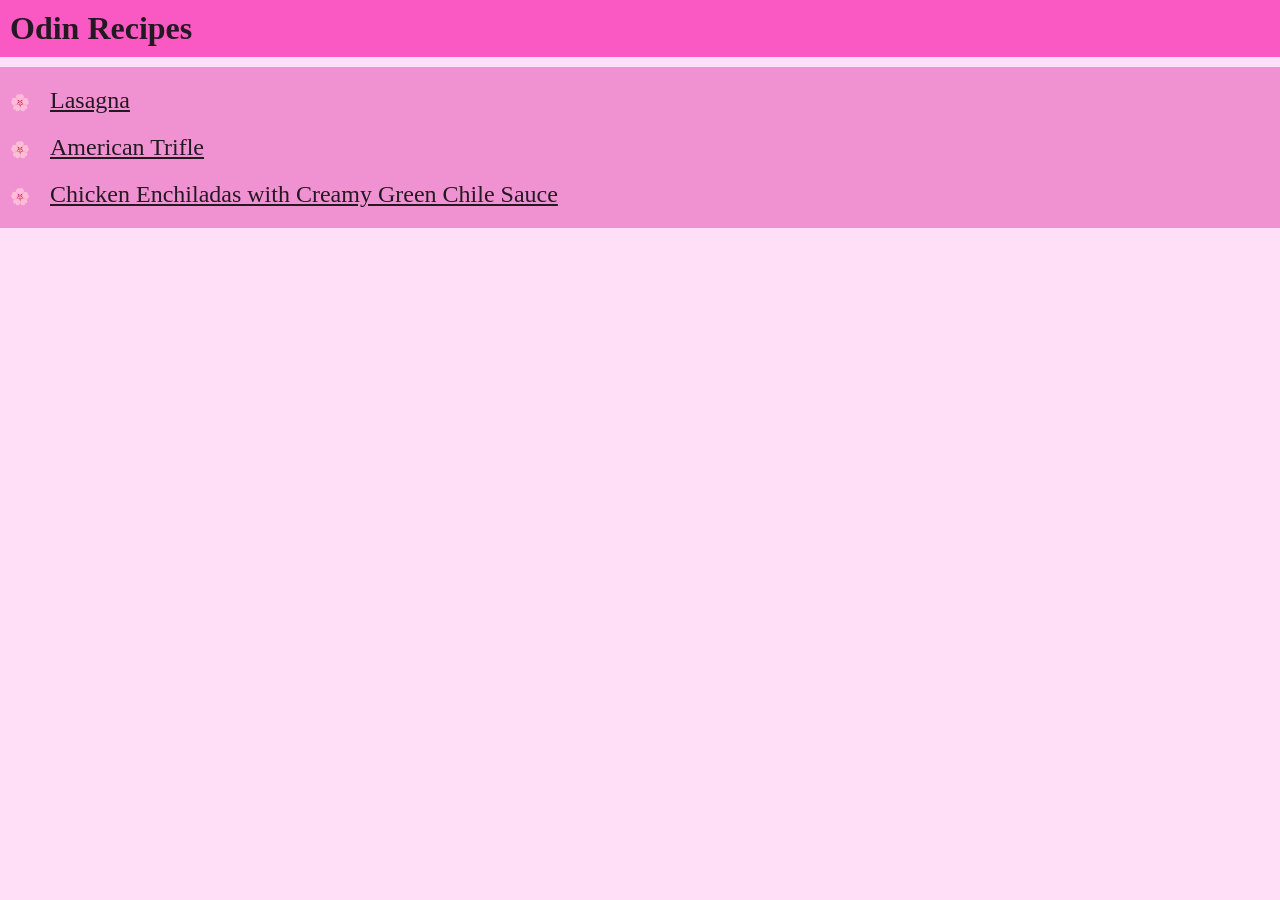
<file: index.html>
<!DOCTYPE html>
<html lang="en">
<head>
    <meta charset="UTF-8">
    <meta name="viewport" content="width=device-width, initial-scale=1.0">
    <link rel="stylesheet" href="styles.css">
    <title>RECIPES</title>
</head>
<body>

    <h1>Odin Recipes</h1>

    <ul>
        <li><a href="recipes/lasagna.html">Lasagna</a></li>
        <li><a href="recipes/americantrifle.html">American Trifle</a></li>
        <li><a href="recipes/chickengreensause.html">Chicken Enchiladas with Creamy Green Chile Sauce</a></li>
    </ul>

    
</body>
</html>
</file>
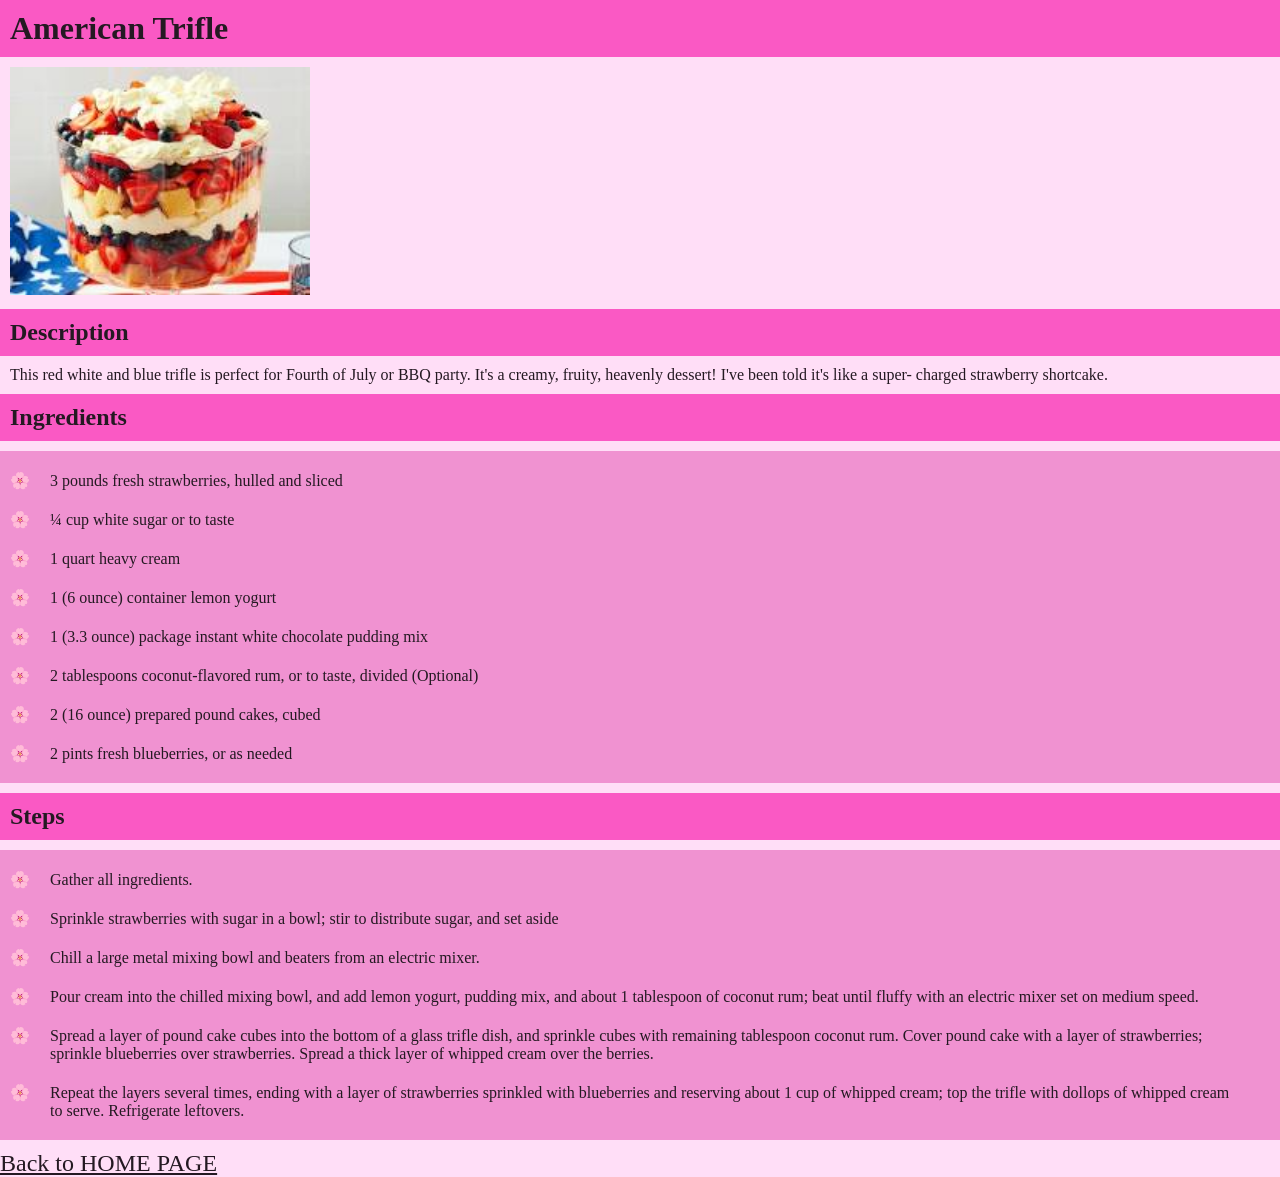
<file: recipes/americantrifle.html>
<!DOCTYPE html>
<html lang="en">
<head>
    <meta charset="UTF-8">
    <meta name="viewport" content="width=device-width, initial-scale=1.0">
         <link rel="stylesheet" href="../styles.css">
    <title>American Trifle</title>
</head>
<body>
    <h1>American Trifle</h1>

    <img src="../img/americanrifle.jpg" alt="American Trifle" width="300">

    <h2>Description</h2>
    <p>This red white and blue trifle is perfect for Fourth of July or BBQ party. 
        It's a creamy, fruity, heavenly dessert! I've been told it's like a super-
        charged strawberry shortcake.</p>
    
    <h2>Ingredients</h2>
    <ul>
        <li>3 pounds fresh strawberries, hulled and sliced</li>
        <li>&frac14; cup white sugar or to taste</li>
        <li>1 quart heavy cream</li>
        <li>1 (6 ounce) container lemon yogurt</li>
        <li>1 (3.3 ounce) package instant white chocolate pudding mix</li>
        <li>2 tablespoons coconut-flavored rum, or to taste, divided (Optional)</li>
        <li>2 (16 ounce) prepared pound cakes, cubed</li>
        <li>2 pints fresh blueberries, or as needed</li>
    </ul>

    <h2>Steps</h2>
    <ol>
        <li>Gather all ingredients.</li>
        <li>Sprinkle strawberries with sugar in a bowl; stir to distribute sugar, 
            and set aside</li>
        <li>Chill a large metal mixing bowl and beaters from an electric mixer.</li>
        <li>Pour cream into the chilled mixing bowl, and add lemon yogurt, pudding 
            mix, and about 1 tablespoon of coconut rum; beat until fluffy with an 
            electric mixer set on medium speed.</li>
        <li>Spread a layer of pound cake cubes into the bottom of a glass trifle 
            dish, and sprinkle cubes with remaining tablespoon coconut rum. Cover 
            pound cake with a layer of strawberries; sprinkle blueberries over 
            strawberries. Spread a thick layer of whipped cream over the berries.</li>
        <li>Repeat the layers several times, ending with a layer of strawberries 
            sprinkled with blueberries and reserving about 1 cup of whipped cream; 
            top the trifle with dollops of whipped cream to serve. Refrigerate 
            leftovers.</li>
    </ol>

    <a href="../index.html">Back to HOME PAGE</a>
</body>
</html>
</file>
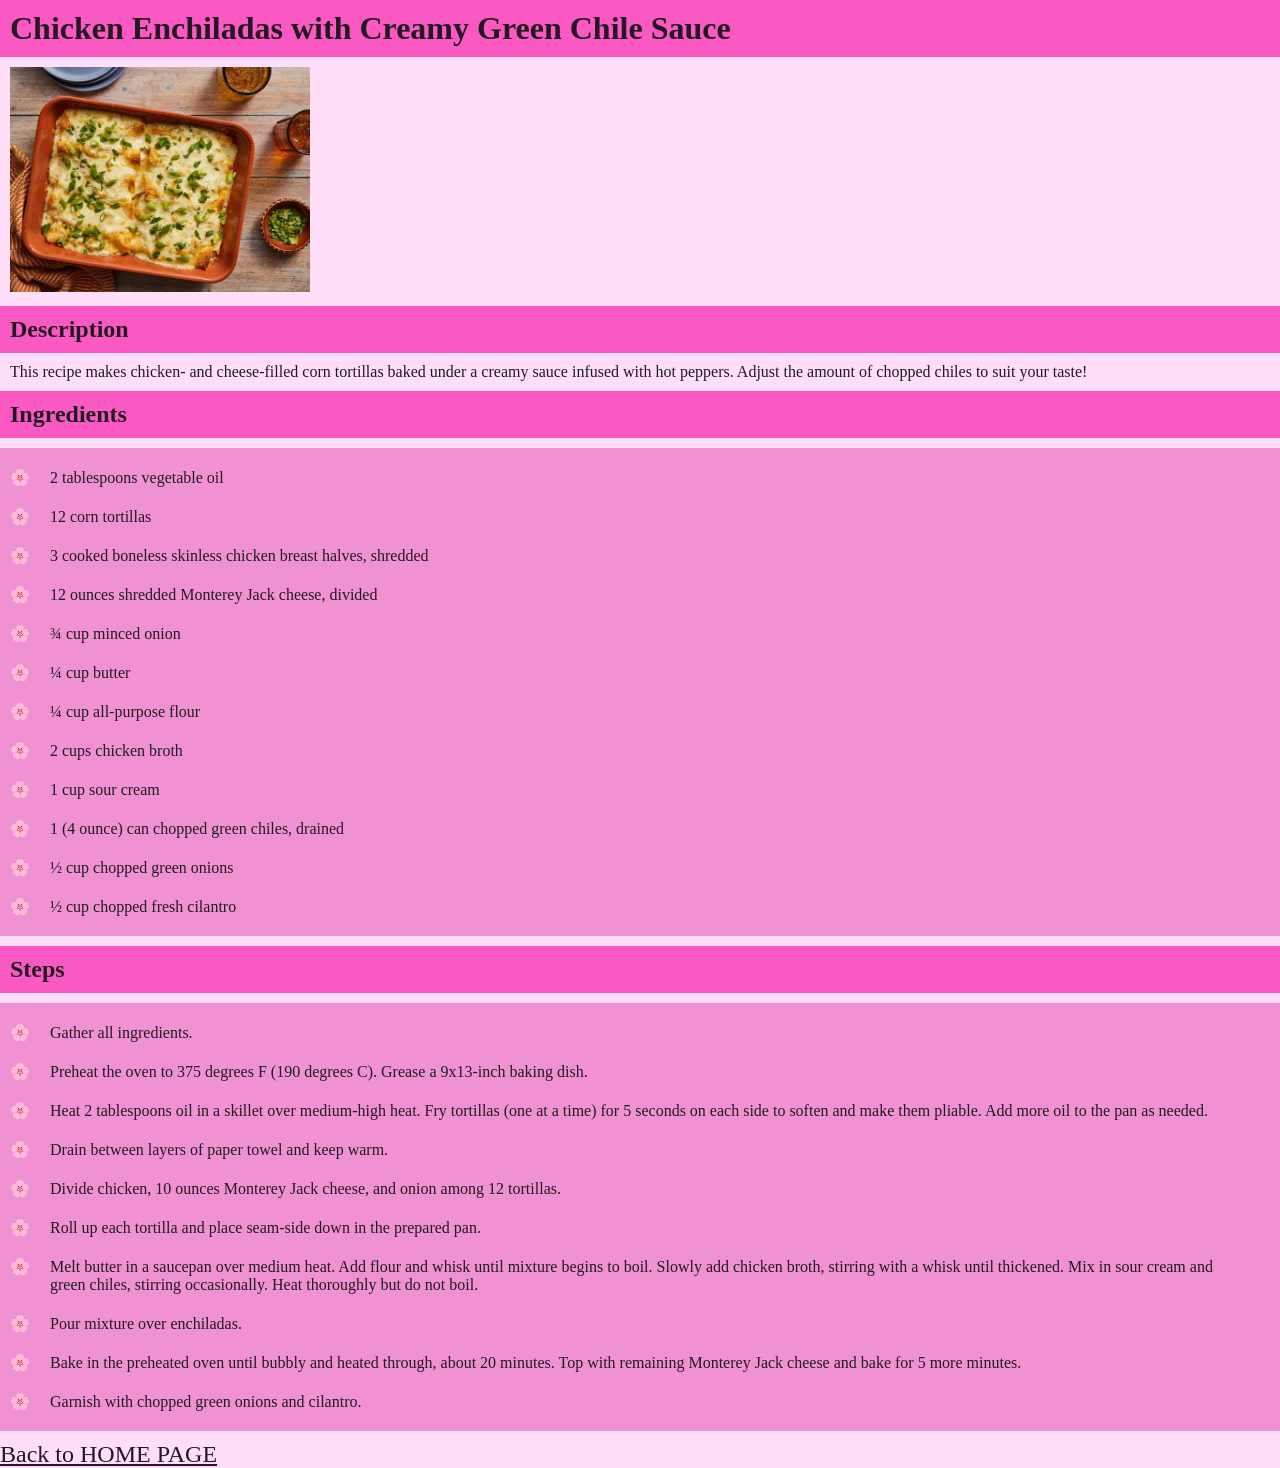
<file: recipes/chickengreensause.html>
<!DOCTYPE html>
<html lang="en">
<head>
    <meta charset="UTF-8">
    <meta name="viewport" content="width=device-width, initial-scale=1.0">
         <link rel="stylesheet" href="../styles.css">
    <title>Chicken Enchiladas with Creamy Green Chile Sauce</title>
</head>
<body>
    <h1>Chicken Enchiladas with Creamy Green Chile Sauce</h1>

    <img src="../img/chickengreensause.jpg" alt="Chicken Enchiladas with Creamy Green Chile Sauce" width="300">

    <h2>Description</h2>
    <p>This recipe makes chicken- and cheese-filled corn tortillas baked under 
        a creamy sauce infused with hot peppers. Adjust the amount of chopped chiles 
        to suit your taste!</p>
    
    <h2>Ingredients</h2>
    <ul>
        <li>2 tablespoons vegetable oil</li>
        <li>12 corn tortillas</li>
        <li>3 cooked boneless skinless chicken breast halves, shredded</li>
        <li>12 ounces shredded Monterey Jack cheese, divided</li>
        <li>&frac34; cup minced onion</li>
        <li>&frac14; cup butter</li>
        <li>&frac14; cup all-purpose flour</li>
        <li>2 cups chicken broth</li>
        <li>1 cup sour cream</li>
        <li>1 (4 ounce) can chopped green chiles, drained</li>
        <li>&frac12; cup chopped green onions</li>
        <li>&frac12; cup chopped fresh cilantro</li>
    </ul>

    <h2>Steps</h2>
    <ol>
        <li>Gather all ingredients.</li>
        <li>Preheat the oven to 375 degrees F (190 degrees C). Grease a 9x13-inch 
            baking dish.</li>
        <li>Heat 2 tablespoons oil in a skillet over medium-high heat. Fry tortillas 
            (one at a time) for 5 seconds on each side to soften and make them pliable. 
            Add more oil to the pan as needed.</li>
        <li>Drain between layers of paper towel and keep warm.</li>
        <li>Divide chicken, 10 ounces Monterey Jack cheese, and onion among 12 
            tortillas.</li>
        <li>Roll up each tortilla and place seam-side down in the prepared pan.</li>
        <li>Melt butter in a saucepan over medium heat. Add flour and whisk until 
            mixture begins to boil. Slowly add chicken broth, stirring with a whisk 
            until thickened. Mix in sour cream and green chiles, stirring occasionally. 
            Heat thoroughly but do not boil.</li>
        <li>Pour mixture over enchiladas.</li>
        <li>Bake in the preheated oven until bubbly and heated through, about 20 minutes.
             Top with remaining Monterey Jack cheese and bake for 5 more minutes.</li>
        <li>Garnish with chopped green onions and cilantro.</li>
    </ol>

    <a href="../index.html">Back to HOME PAGE</a>
</body>
</html>
</file>
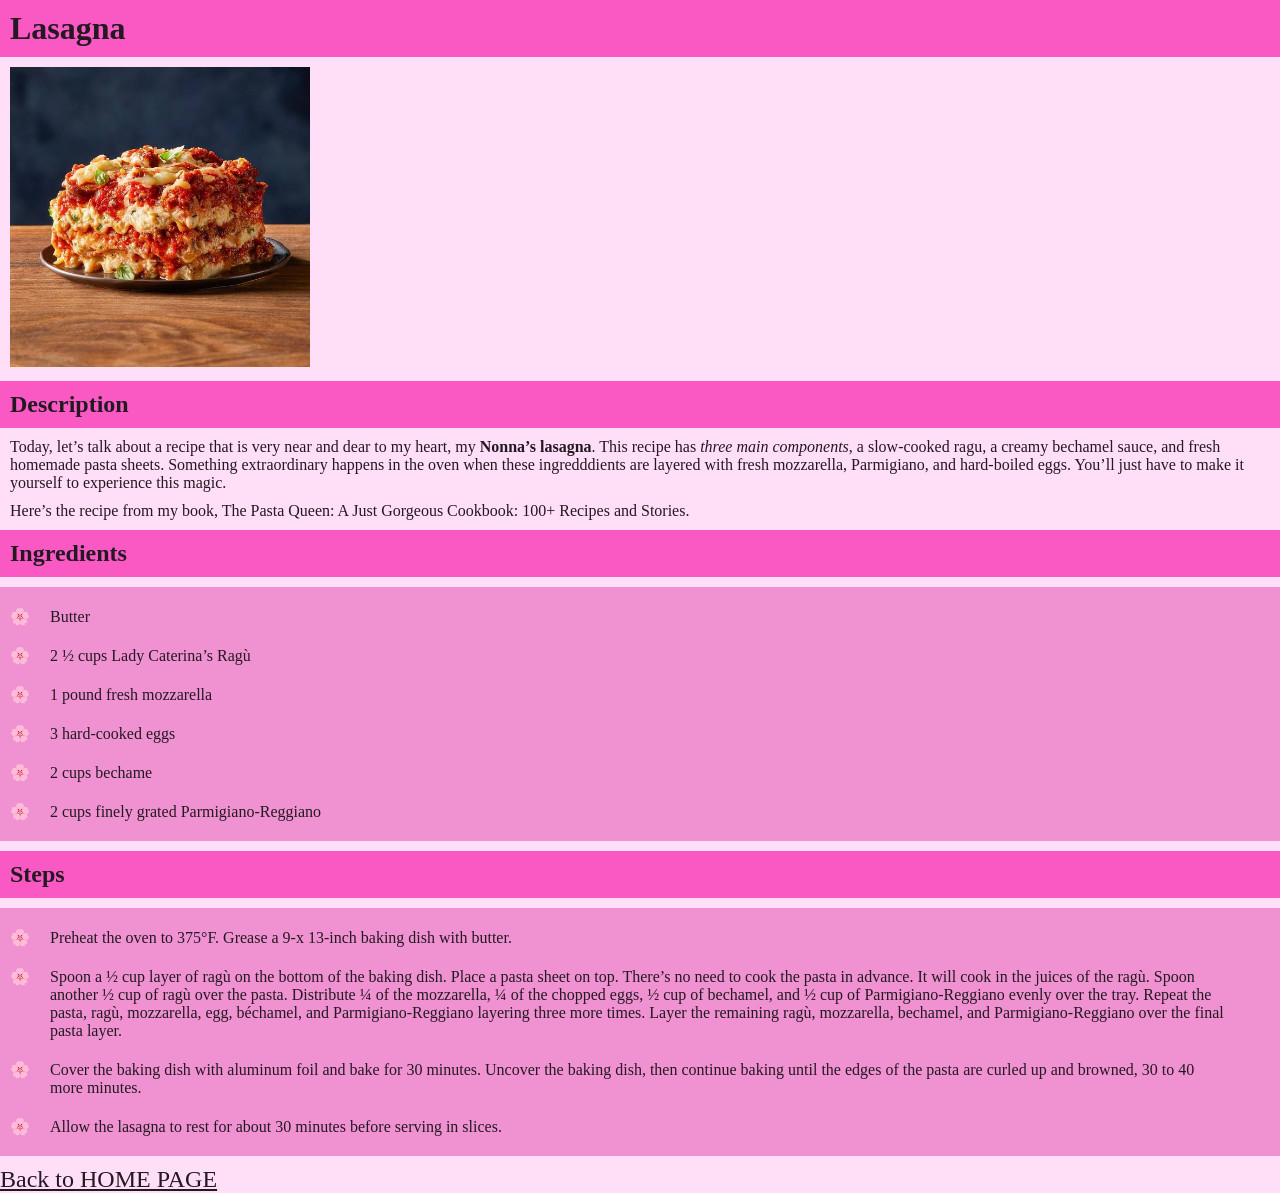
<file: recipes/lasagna.html>
<!DOCTYPE html>
<html lang="en">
<head>
    <meta charset="UTF-8">
    <meta name="viewport" content="width=device-width, initial-scale=1.0">
    <title>Lasagna</title>
     <link rel="stylesheet" href="../styles.css">
</head>
<body>
    <h1>Lasagna</h1>

    <img src="../img/lasagna.jpg" alt="Lasagna" width="300">

    <h2>Description</h2>
    <p>Today, let’s talk about a recipe that is very near and dear to my heart, my 
        <strong>Nonna’s lasagna</strong>. This recipe has <em>three main components</em>, a slow-cooked ragu, 
        a creamy bechamel sauce, and fresh homemade pasta sheets. Something 
        extraordinary happens in the oven when these ingredddients are layered with 
        fresh mozzarella, Parmigiano, and hard-boiled eggs. You’ll just have to make it 
        yourself to experience this magic.</p>
    <p>Here’s the recipe from my book, The Pasta Queen: A Just Gorgeous Cookbook: 
        100+ Recipes and Stories.</p>
    
    <h2>Ingredients</h2>
    <ul>
        <li>Butter</li>
        <li>2 &frac12; cups Lady Caterina’s Ragù</li>
        <li>1 pound fresh mozzarella</li>
        <li>3 hard-cooked eggs</li>
        <li>2 cups bechame</li>
        <li>2 cups finely grated Parmigiano-Reggiano</li>
    </ul>

    <h2>Steps</h2>
    <ol>
        <li>Preheat the oven to 375&deg;F. Grease a 9-x 13-inch baking dish with butter.</li>
        <li>Spoon a &frac12; cup layer of ragù on the bottom of the baking dish. Place a 
            pasta sheet on top. There’s no need to cook the pasta in advance. It will 
            cook in the juices of the ragù. Spoon another &frac12; cup of ragù over the pasta. 
            Distribute &frac14; of the mozzarella, &frac14; of the chopped eggs, &frac12; cup of bechamel, 
            and &frac12; cup of Parmigiano-Reggiano evenly over the tray. Repeat the pasta, 
            ragù, mozzarella, egg, béchamel, and Parmigiano-Reggiano layering three 
            more times. Layer the remaining ragù, mozzarella, bechamel, and 
            Parmigiano-Reggiano over the final pasta layer.</li>
        <li>Cover the baking dish with aluminum foil and bake for 30 minutes. Uncover the
             baking dish, then continue baking until the edges of the pasta are curled up 
             and browned, 30 to 40 more minutes.</li>
        <li>Allow the lasagna to rest for about 30 minutes before serving in slices.</li>
    </ol>

    <a href="../index.html">Back to HOME PAGE</a>
</body>
</html>
</file>
<file: styles.css>
* {
    padding: 0px;
    margin: 0px;
    box-sizing: border-box;
    color: rgb(36, 25, 34);
    font-family: 'Brush Script MT', cursive;
}

body {
    background-color: rgb(255, 222, 247);
}

h1, h2 {
    padding: 10px;
    background-color: rgb(250, 89, 196);
}

img, p {
    margin: 10px;
}

ul, ol {
    padding: 10px 30px;
    margin: 10px 0px;
    background-color: rgb(240, 146, 209);
}

li {
    padding: 10px 20px;
}

li::marker {
    content: "\1F338 ";
}

a {
    font-size: 1.5em;
}
</file>
